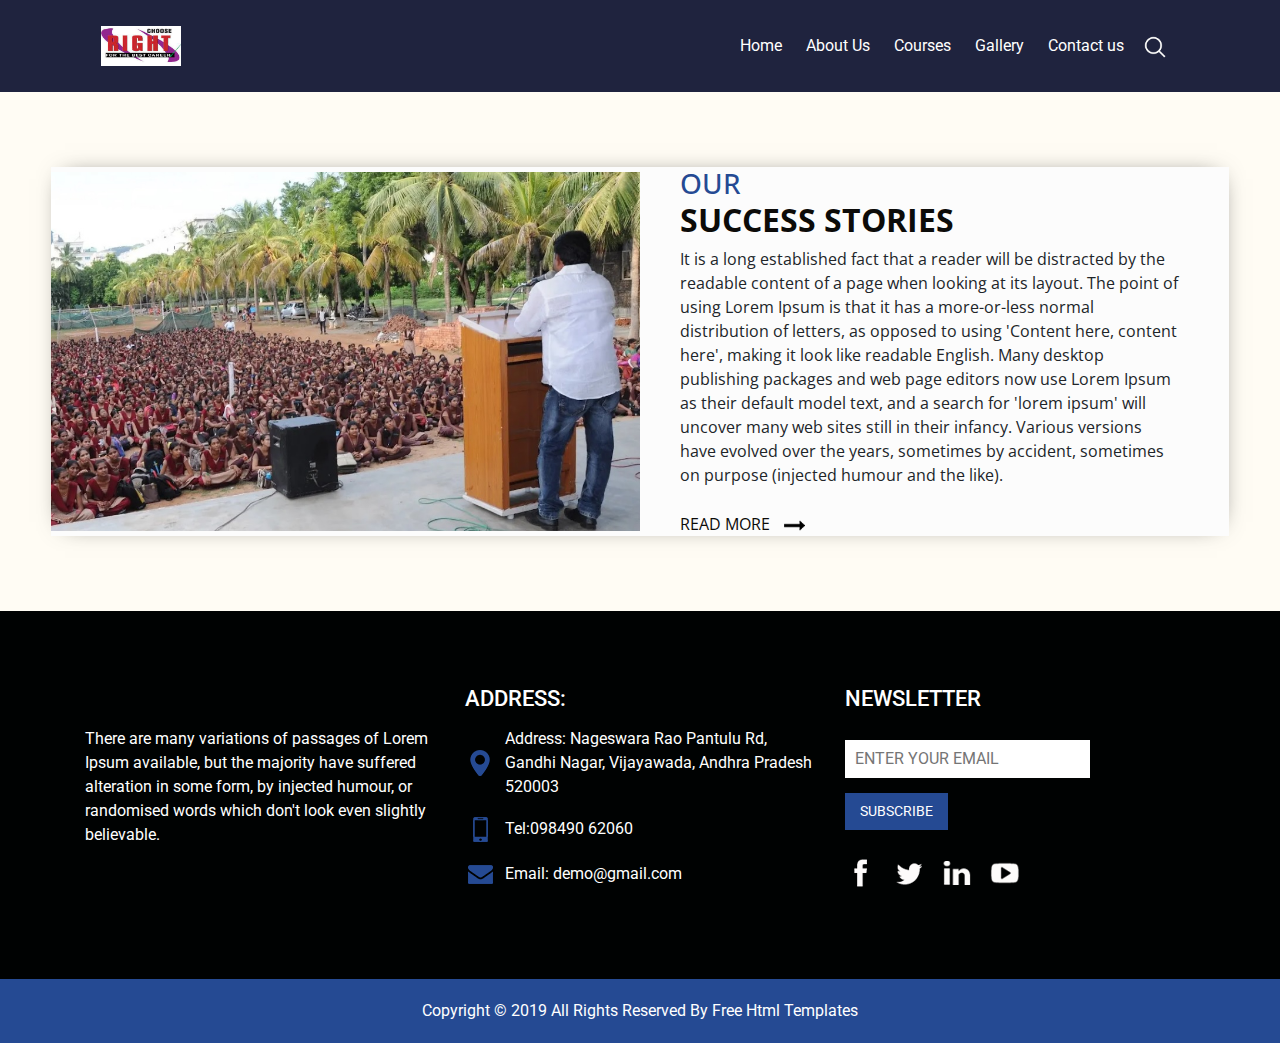
<file: blog.html>
<!DOCTYPE html>
<html>

<head>
  <!-- Basic -->
  <meta charset="utf-8" />
  <meta http-equiv="X-UA-Compatible" content="IE=edge" />
  <!-- Mobile Metas -->
  <meta name="viewport" content="width=device-width, initial-scale=1, shrink-to-fit=no" />
  <!-- Site Metas -->
  <meta name="keywords" content="" />
  <meta name="description" content="" />
  <meta name="author" content="" />

  <title>Right Computers</title>

  <!-- slider stylesheet -->
  <link rel="stylesheet" type="text/css"
    href="https://cdnjs.cloudflare.com/ajax/libs/OwlCarousel2/2.1.3/assets/owl.carousel.min.css" />

  <!-- bootstrap core css -->
  <link rel="stylesheet" type="text/css" href="css/bootstrap.css" />

  <!-- fonts style -->
  <link href="https://fonts.googleapis.com/css?family=Open+Sans:300,400,600,700|Roboto:400,500&display=swap"
    rel="stylesheet" />
  <!-- Custom styles for this template -->
  <link href="css/style.css" rel="stylesheet" />
  <!-- responsive style -->
  <link href="css/responsive.css" rel="stylesheet" />
</head>

<body>
  <!-- header section strats -->
  <header class="header_section">
    <div class="container">
      <nav class="navbar navbar-expand-lg custom_nav-container ">
        <a class="navbar-brand" href="#">
          <div class="logo_box">
            <img src="images/logo.png" alt="" />
          </div>
        </a>
        <button class="navbar-toggler" type="button" data-toggle="collapse" data-target="#navbarSupportedContent"
          aria-controls="navbarSupportedContent" aria-expanded="false" aria-label="Toggle navigation">
          <span class="navbar-toggler-icon"></span>
        </button>

        <div class="collapse navbar-collapse" id="navbarSupportedContent">
          <ul class="navbar-nav ml-auto mr-2">
            <li class="nav-item active">
              <a class="nav-link" href="index.html">Home <span class="sr-only">(current)</span></a>
            </li>
            <li class="nav-item">
              <a class="nav-link" href="about.html">About Us </a>
            </li>
            <li class="nav-item">
              <a class="nav-link" href="courses.html">Courses</a>
            </li>
            <li class="nav-item">
              <a class="nav-link" href="blog.html">Gallery</a>
            </li>
            <li class="nav-item">
              <a class="nav-link" href="contact.html">Contact us</a>
            </li>
          </ul>
          <form class="form-inline my-2 my-lg-0">
            <input class="form-control nav_search-input mr-sm-2 d-none" type="search" placeholder="Search courses"
              aria-label="Search" value="" />
            <button class="btn  my-2 my-sm-0 nav_search-btn" type="submit"></button>
          </form>
        </div>
      </nav>
    </div>
  </header>
  <!-- end header section -->



  <!-- story section -->
  <div class="layout_padding">

    <section class="layout_padding story_section ">
      <div class="container-fluid">
        <div class="row">
          <div class=" col-md-6">
            <div>
              <img class="img-fluid" src="images/security.jpg" alt="" />
            </div>
          </div>
          <div class=" col-md-6">
            <div class="story_detail">
              <h3>
                Our
              </h3>
              <h2>
                Success Stories
              </h2>
              <p>
                It is a long established fact that a reader will be distracted by the readable content of a page when
                looking at its layout. The point of using Lorem Ipsum is that it has a more-or-less normal distribution
                of
                letters, as opposed to using 'Content here, content here', making it look like readable English. Many
                desktop publishing packages and web page editors now use Lorem Ipsum as their default model text, and a
                search for 'lorem ipsum' will uncover many web sites still in their infancy. Various versions have
                evolved
                over the years, sometimes by accident, sometimes on purpose (injected humour and the like).
              </p>
              <div class="story_detail-btn">
                <a href="">
                  <span>
                    Read More
                  </span>
                  <img src="images/arrow-black.png" alt="" class="ml-2" />
                </a>
              </div>
            </div>
          </div>
        </div>
      </div>
    </section>
  </div>

  <!-- end story section -->



  <!-- info section -->
  <section class="info_section layout_padding">
    <div class="container">
      <div class="row">
        <div class=" col-md-4 info_detail">
          <div>
            <p>
              There are many variations of passages of Lorem Ipsum available, but the majority have suffered alteration
              in some form, by injected humour, or randomised words which don't look even slightly believable.
            </p>
          </div>
        </div>
        <div class=" col-md-4 address_container">
          <div>
            <h3>
              Address:
            </h3>
            <div class="address_link-container">
              <a href="">
                <img src="images/location.png" alt="">
                <span> Address: Nageswara Rao Pantulu Rd, Gandhi Nagar, Vijayawada, Andhra Pradesh 520003
                </span>
              </a>
              <a href="">
                <img src="images/phone.png" alt="">
                <span> Tel:098490 62060
                </span>
              </a>
              <a href="">
                <img src="images/mail.png" alt="">
                <span>
                  Email: demo@gmail.com
                </span>
              </a>
            </div>
          </div>
        </div>
        <div class=" col-md-4 news_container">
          <div>
            <div>
              <h3>
                newsletter

              </h3>
              <form action="">
                <input type="email" placeholder="ENTER YOUR EMAIL">
                <div>
                  <button type="submit">
                    Subscribe
                  </button>
                </div>
              </form>
            </div>
            <div class="social_container">
              <div>
                <img src="images/fb.png" alt="">
              </div>
              <div>
                <img src="images/twitter.png" alt="">
              </div>
              <div>
                <img src="images/linkedin.png" alt="">
              </div>
              <div>
                <img src="images/youtube.png" alt="">
              </div>
            </div>
          </div>
        </div>
      </div>
    </div>
  </section>

  <!-- end info section -->


  <!-- footer section -->
  <section class="container-fluid footer_section">
    <p>
      Copyright &copy; 2019 All Rights Reserved By
      <a href="https://html.design/">Free Html Templates</a>
    </p>
  </section>
  <!-- footer section -->

  <script type="text/javascript" src="js/jquery-3.6.0.min.js"></script>
  <script type="text/javascript" src="js/bootstrap.js"></script>
  <script type="text/javascript" src="https://cdnjs.cloudflare.com/ajax/libs/OwlCarousel2/2.2.1/owl.carousel.min.js">
  </script>
  <script type="text/javascript">
    $(".owl-carousel").owlCarousel({
      loop: true,
      margin: 20,
      nav: true,
      navText: [],
      autoplay: true,
      autoplayHoverPause: true,
      responsive: {
        0: {
          items: 1
        },
        600: {
          items: 2
        },
        1000: {
          items: 3
        }
      }
    });
  </script>

  <script>
    $(".nav_search-btn").click(function () {
      if ($(".nav_search-input").hasClass("d-none")) {
        event.preventDefault();
        $(".nav_search-input")
          .animate({
              left: "-1000px"
            },
            "1000000"
          )
          .removeClass("d-none");
      } else {
        $(".nav_search-input")
          .animate({
              left: "0px"
            },
            "1000000"
          )
          .addClass("d-none");
      }
    });
  </script>



</body>

</html>
</file>
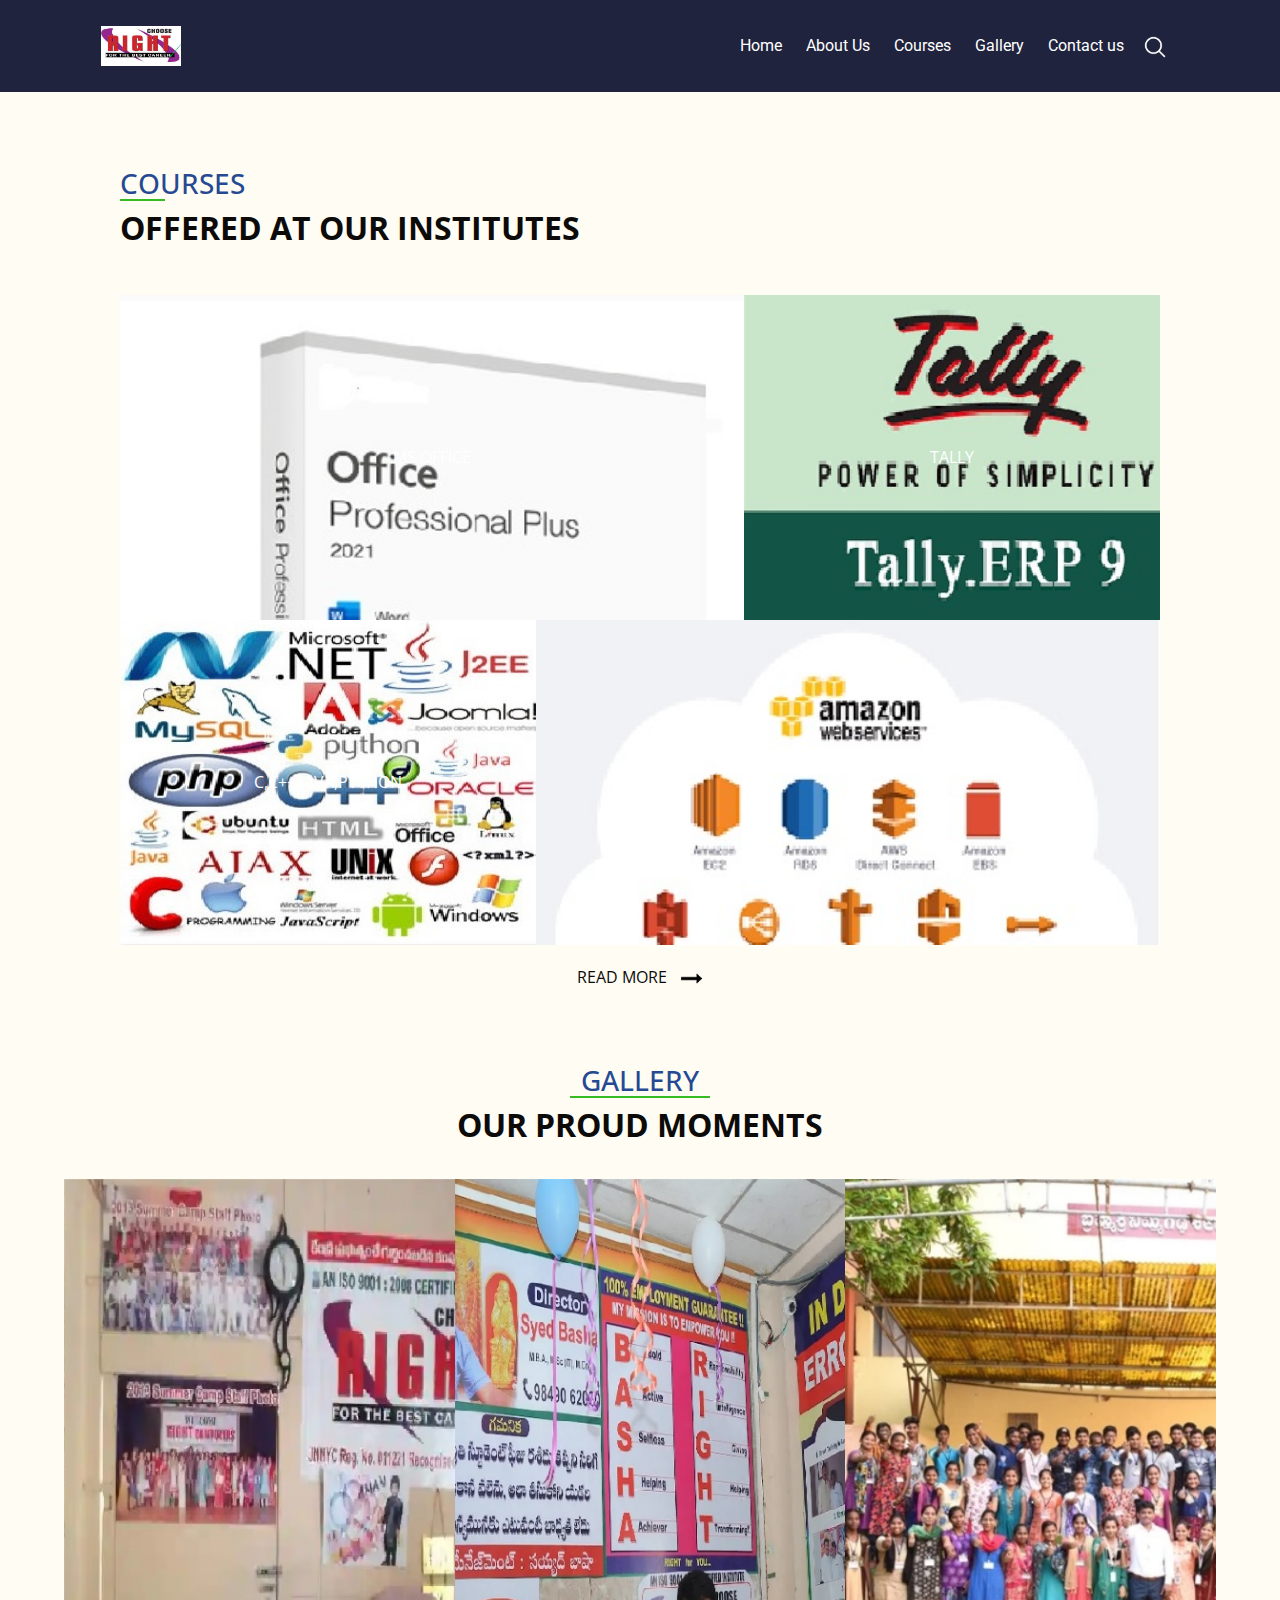
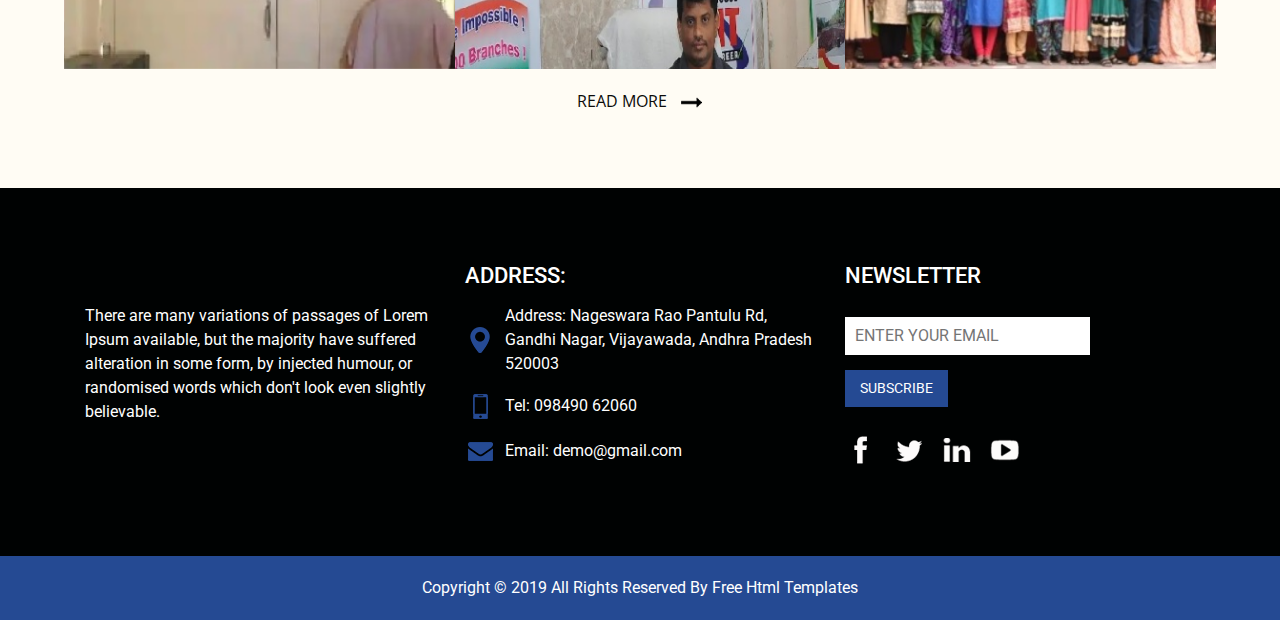
<file: courses.html>
<!DOCTYPE html>
<html>

<head>
  <!-- Basic -->
  <meta charset="utf-8" />
  <meta http-equiv="X-UA-Compatible" content="IE=edge" />
  <!-- Mobile Metas -->
  <meta name="viewport" content="width=device-width, initial-scale=1, shrink-to-fit=no" />
  <!-- Site Metas -->
  <meta name="keywords" content="" />
  <meta name="description" content="" />
  <meta name="author" content="" />

  <title>Right Computers</title>

  <!-- slider stylesheet -->
  <link rel="stylesheet" type="text/css"
    href="https://cdnjs.cloudflare.com/ajax/libs/OwlCarousel2/2.1.3/assets/owl.carousel.min.css" />

  <!-- bootstrap core css -->
  <link rel="stylesheet" type="text/css" href="css/bootstrap.css" />

  <!-- fonts style -->
  <link href="https://fonts.googleapis.com/css?family=Open+Sans:300,400,600,700|Roboto:400,500&display=swap"
    rel="stylesheet" />
  <!-- Custom styles for this template -->
  <link href="css/style.css" rel="stylesheet" />
  <!-- responsive style -->
  <link href="css/responsive.css" rel="stylesheet" />
</head>

<body>
  <!-- header section strats -->
  <header class="header_section">
    <div class="container">
      <nav class="navbar navbar-expand-lg custom_nav-container ">
        <a class="navbar-brand" href="#">
          <div class="logo_box">
            <img src="images/logo.png" alt="" />
          </div>
        </a>
        <button class="navbar-toggler" type="button" data-toggle="collapse" data-target="#navbarSupportedContent"
          aria-controls="navbarSupportedContent" aria-expanded="false" aria-label="Toggle navigation">
          <span class="navbar-toggler-icon"></span>
        </button>

        <div class="collapse navbar-collapse" id="navbarSupportedContent">
          <ul class="navbar-nav ml-auto mr-2">
            <li class="nav-item active">
              <a class="nav-link" href="index.html">Home <span class="sr-only">(current)</span></a>
            </li>
            <li class="nav-item">
              <a class="nav-link" href="about.html">About Us </a>
            </li>
            <li class="nav-item">
              <a class="nav-link" href="courses.html">Courses</a>
            </li>
            <li class="nav-item">
              <a class="nav-link" href="blog.html">Gallery</a>
            </li>
            <li class="nav-item">
              <a class="nav-link" href="contact.html">Contact us</a>
            </li>
          </ul>
          <form class="form-inline my-2 my-lg-0">
            <input class="form-control nav_search-input mr-sm-2 d-none" type="search" placeholder="Search courses"
              aria-label="Search" value="" />
            <button class="btn  my-2 my-sm-0 nav_search-btn" type="submit"></button>
          </form>
        </div>
      </nav>
    </div>
  </header>
  <!-- end header section -->





  <!-- service section -->
  <section class="service_section layout_padding-top">
    <div class="container">
      <div class="service_detail">
        <h3>
          Courses
        </h3>
        <h2>
          Offered at our institutes
        </h2>
      </div>
      <div class="service_img-container">
        <div class="service_img-box i-box-1">
          <a href="">  MS Office</a>
        </div>
        <div class="service_img-box i-box-2">
          <a href="">Tally </a>
        </div>
        <div class="service_img-box i-box-3">
          <a href="">C,C++,JAVA,Python </a>
        </div>
        <div class="service_img-box i-box-4">
          <a href=""> AWS</a>
        </div>
      </div>
      <div class="service_btn">
        <a href="">
          <span>
            Read More
          </span>
          <img src="images/arrow-black.png" alt="" class="ml-2" />
        </a>
      </div>
    </div>
  </section>
  <!-- end service section -->

  <!-- security section -->

  <section class="security_section layout_padding">
    <h3>
      Gallery


    </h3>
    <h2>
      Our proud moments
    </h2>
    <div class="security_container">
      <div class="carousel-wrap">
        <div class="owl-carousel">
          <div class="item">
            <div class="security_img-box i-box-1">
              <a href=""> View More</a>
            </div>
          </div>
          <div class="item">
            <div class="security_img-box i-box-2">
              <a href=""> View More</a>
            </div>
          </div>
          <div class="item">
            <div class="security_img-box i-box-3">
              <a href=""> View More</a>
            </div>
          </div>

        </div>
      </div>
    </div>
    <div class="security_btn">
      <a href="">
        <span>
          Read More
        </span>
        <img src="images/arrow-black.png" alt="" class="ml-2" />
      </a>
    </div>
  </section>
  <!-- end security section -->






  <!-- info section -->
  <section class="info_section layout_padding">
    <div class="container">
      <div class="row">
        <div class=" col-md-4 info_detail">
          <div>
            <p>
              There are many variations of passages of Lorem Ipsum available, but the majority have suffered alteration
              in some form, by injected humour, or randomised words which don't look even slightly believable.
            </p>
          </div>
        </div>
        <div class=" col-md-4 address_container">
          <div>
            <h3>
              Address:
            </h3>
            <div class="address_link-container">
              <a href="">
                <img src="images/location.png" alt="">
                <span> Address: Nageswara Rao Pantulu Rd, Gandhi Nagar, Vijayawada, Andhra Pradesh 520003
                </span>
              </a>
              <a href="">
                <img src="images/phone.png" alt="">
                <span> Tel: 098490 62060
                </span>
              </a>
              <a href="">
                <img src="images/mail.png" alt="">
                <span>
                  Email: demo@gmail.com
                </span>
              </a>
            </div>
          </div>
        </div>
        <div class=" col-md-4 news_container">
          <div>
            <div>
              <h3>
                newsletter

              </h3>
              <form action="">
                <input type="email" placeholder="ENTER YOUR EMAIL">
                <div>
                  <button type="submit">
                    Subscribe
                  </button>
                </div>
              </form>
            </div>
            <div class="social_container">
              <div>
                <img src="images/fb.png" alt="">
              </div>
              <div>
                <img src="images/twitter.png" alt="">
              </div>
              <div>
                <img src="images/linkedin.png" alt="">
              </div>
              <div>
                <img src="images/youtube.png" alt="">
              </div>
            </div>
          </div>
        </div>
      </div>
    </div>
  </section>

  <!-- end info section -->


  <!-- footer section -->
  <section class="container-fluid footer_section">
    <p>
      Copyright &copy; 2019 All Rights Reserved By
      <a href="https://html.design/">Free Html Templates</a>
    </p>
  </section>
  <!-- footer section -->

  <script type="text/javascript" src="js/jquery-3.6.0.min.js"></script>
  <script type="text/javascript" src="js/bootstrap.js"></script>
  <script type="text/javascript" src="https://cdnjs.cloudflare.com/ajax/libs/OwlCarousel2/2.2.1/owl.carousel.min.js">
  </script>
  <script type="text/javascript">
    $(".owl-carousel").owlCarousel({
      loop: true,
      margin: 20,
      nav: true,
      navText: [],
      autoplay: true,
      autoplayHoverPause: true,
      responsive: {
        0: {
          items: 1
        },
        600: {
          items: 2
        },
        1000: {
          items: 3
        }
      }
    });
  </script>

  <script>
    $(".nav_search-btn").click(function () {
      if ($(".nav_search-input").hasClass("d-none")) {
        event.preventDefault();
        $(".nav_search-input")
          .animate({
              left: "-1000px"
            },
            "1000000"
          )
          .removeClass("d-none");
      } else {
        $(".nav_search-input")
          .animate({
              left: "0px"
            },
            "1000000"
          )
          .addClass("d-none");
      }
    });
  </script>



</body>

</html>
</file>
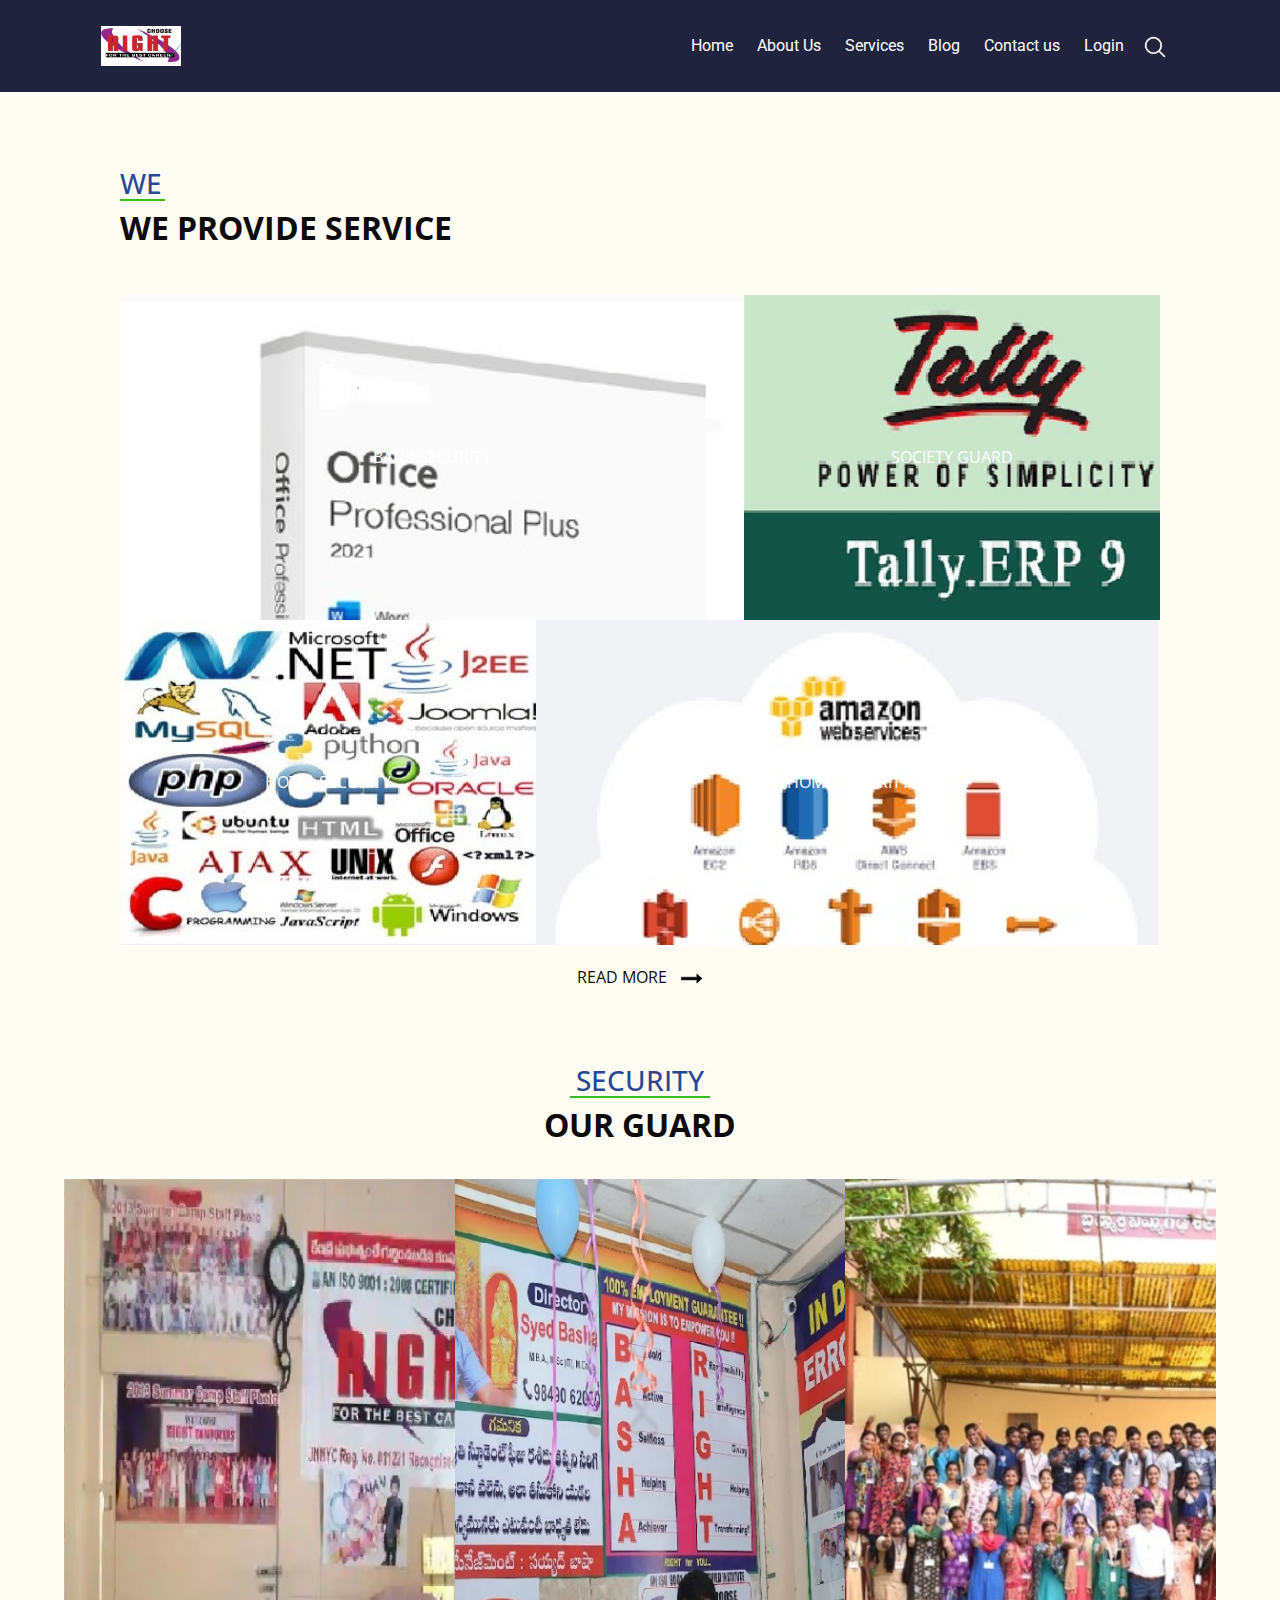
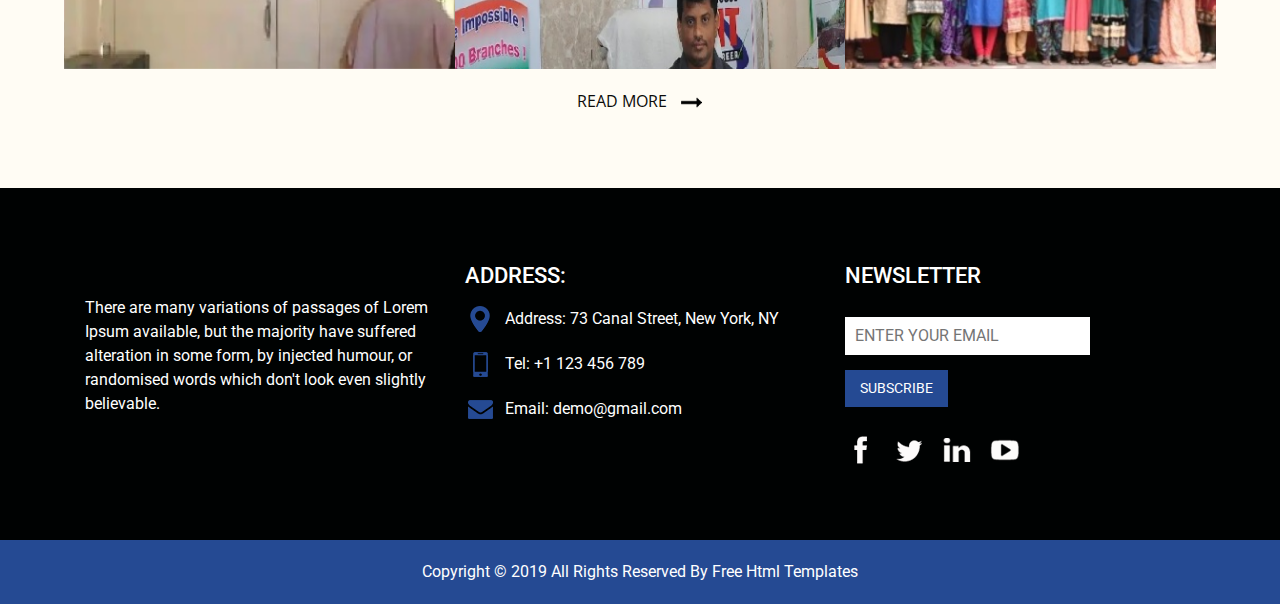
<file: service.html>
<!DOCTYPE html>
<html>

<head>
  <!-- Basic -->
  <meta charset="utf-8" />
  <meta http-equiv="X-UA-Compatible" content="IE=edge" />
  <!-- Mobile Metas -->
  <meta name="viewport" content="width=device-width, initial-scale=1, shrink-to-fit=no" />
  <!-- Site Metas -->
  <meta name="keywords" content="" />
  <meta name="description" content="" />
  <meta name="author" content="" />

  <title>Royal</title>

  <!-- slider stylesheet -->
  <link rel="stylesheet" type="text/css"
    href="https://cdnjs.cloudflare.com/ajax/libs/OwlCarousel2/2.1.3/assets/owl.carousel.min.css" />

  <!-- bootstrap core css -->
  <link rel="stylesheet" type="text/css" href="css/bootstrap.css" />

  <!-- fonts style -->
  <link href="https://fonts.googleapis.com/css?family=Open+Sans:300,400,600,700|Roboto:400,500&display=swap"
    rel="stylesheet" />
  <!-- Custom styles for this template -->
  <link href="css/style.css" rel="stylesheet" />
  <!-- responsive style -->
  <link href="css/responsive.css" rel="stylesheet" />
</head>

<body>
  <!-- header section strats -->
  <header class="header_section">
    <div class="container">
      <nav class="navbar navbar-expand-lg custom_nav-container ">
        <a class="navbar-brand" href="#">
          <div class="logo_box">
            <img src="images/logo.png" alt="" />
          </div>
        </a>
        <button class="navbar-toggler" type="button" data-toggle="collapse" data-target="#navbarSupportedContent"
          aria-controls="navbarSupportedContent" aria-expanded="false" aria-label="Toggle navigation">
          <span class="navbar-toggler-icon"></span>
        </button>

        <div class="collapse navbar-collapse" id="navbarSupportedContent">
          <ul class="navbar-nav ml-auto mr-2">
            <li class="nav-item active">
              <a class="nav-link" href="index.html">Home <span class="sr-only">(current)</span></a>
            </li>
            <li class="nav-item">
              <a class="nav-link" href="about.html">About Us </a>
            </li>
            <li class="nav-item">
              <a class="nav-link" href="service.html">Services</a>
            </li>
            <li class="nav-item">
              <a class="nav-link" href="blog.html">Blog</a>
            </li>
            <li class="nav-item">
              <a class="nav-link" href="contact.html">Contact us</a>
            </li>
            <li class="nav-item">
              <a class="nav-link" href="#">Login </a>
            </li>
          </ul>
          <form class="form-inline my-2 my-lg-0">
            <input class="form-control nav_search-input mr-sm-2 d-none" type="search" placeholder="Search"
              aria-label="Search" value="" />
            <button class="btn  my-2 my-sm-0 nav_search-btn" type="submit"></button>
          </form>
        </div>
      </nav>
    </div>
  </header>
  <!-- end header section -->





  <!-- service section -->
  <section class="service_section layout_padding-top">
    <div class="container">
      <div class="service_detail">
        <h3>
          We
        </h3>
        <h2>
          we provide service
        </h2>
      </div>
      <div class="service_img-container">
        <div class="service_img-box i-box-1">
          <a href=""> Bank security</a>
        </div>
        <div class="service_img-box i-box-2">
          <a href="">society Guard </a>
        </div>
        <div class="service_img-box i-box-3">
          <a href="">Hotel Security </a>
        </div>
        <div class="service_img-box i-box-4">
          <a href=""> Home security</a>
        </div>
      </div>
      <div class="service_btn">
        <a href="">
          <span>
            Read More
          </span>
          <img src="images/arrow-black.png" alt="" class="ml-2" />
        </a>
      </div>
    </div>
  </section>
  <!-- end service section -->

  <!-- security section -->

  <section class="security_section layout_padding">
    <h3>
      Security


    </h3>
    <h2>
      Our Guard
    </h2>
    <div class="security_container">
      <div class="carousel-wrap">
        <div class="owl-carousel">
          <div class="item">
            <div class="security_img-box i-box-1">
              <a href=""> View More</a>
            </div>
          </div>
          <div class="item">
            <div class="security_img-box i-box-2">
              <a href=""> View More</a>
            </div>
          </div>
          <div class="item">
            <div class="security_img-box i-box-3">
              <a href=""> View More</a>
            </div>
          </div>

        </div>
      </div>
    </div>
    <div class="security_btn">
      <a href="">
        <span>
          Read More
        </span>
        <img src="images/arrow-black.png" alt="" class="ml-2" />
      </a>
    </div>
  </section>
  <!-- end security section -->






  <!-- info section -->
  <section class="info_section layout_padding">
    <div class="container">
      <div class="row">
        <div class=" col-md-4 info_detail">
          <div>
            <p>
              There are many variations of passages of Lorem Ipsum available, but the majority have suffered alteration
              in some form, by injected humour, or randomised words which don't look even slightly believable.
            </p>
          </div>
        </div>
        <div class=" col-md-4 address_container">
          <div>
            <h3>
              Address:
            </h3>
            <div class="address_link-container">
              <a href="">
                <img src="images/location.png" alt="">
                <span> Address: 73 Canal Street, New York, NY
                </span>
              </a>
              <a href="">
                <img src="images/phone.png" alt="">
                <span> Tel: +1 123 456 789
                </span>
              </a>
              <a href="">
                <img src="images/mail.png" alt="">
                <span>
                  Email: demo@gmail.com
                </span>
              </a>
            </div>
          </div>
        </div>
        <div class=" col-md-4 news_container">
          <div>
            <div>
              <h3>
                newsletter

              </h3>
              <form action="">
                <input type="email" placeholder="ENTER YOUR EMAIL">
                <div>
                  <button type="submit">
                    Subscribe
                  </button>
                </div>
              </form>
            </div>
            <div class="social_container">
              <div>
                <img src="images/fb.png" alt="">
              </div>
              <div>
                <img src="images/twitter.png" alt="">
              </div>
              <div>
                <img src="images/linkedin.png" alt="">
              </div>
              <div>
                <img src="images/youtube.png" alt="">
              </div>
            </div>
          </div>
        </div>
      </div>
    </div>
  </section>

  <!-- end info section -->


  <!-- footer section -->
  <section class="container-fluid footer_section">
    <p>
      Copyright &copy; 2019 All Rights Reserved By
      <a href="https://html.design/">Free Html Templates</a>
    </p>
  </section>
  <!-- footer section -->

  <script type="text/javascript" src="js/jquery-3.6.0.min.js"></script>
  <script type="text/javascript" src="js/bootstrap.js"></script>
  <script type="text/javascript" src="https://cdnjs.cloudflare.com/ajax/libs/OwlCarousel2/2.2.1/owl.carousel.min.js">
  </script>
  <script type="text/javascript">
    $(".owl-carousel").owlCarousel({
      loop: true,
      margin: 20,
      nav: true,
      navText: [],
      autoplay: true,
      autoplayHoverPause: true,
      responsive: {
        0: {
          items: 1
        },
        600: {
          items: 2
        },
        1000: {
          items: 3
        }
      }
    });
  </script>

  <script>
    $(".nav_search-btn").click(function () {
      if ($(".nav_search-input").hasClass("d-none")) {
        event.preventDefault();
        $(".nav_search-input")
          .animate({
              left: "-1000px"
            },
            "1000000"
          )
          .removeClass("d-none");
      } else {
        $(".nav_search-input")
          .animate({
              left: "0px"
            },
            "1000000"
          )
          .addClass("d-none");
      }
    });
  </script>



</body>

</html>
</file>
<file: css/style.css>
body {
  font-family: "Open Sans", sans-serif;
  background-color: #fffcf4;
}

.layout_padding {
  padding: 75px 0;
}

.layout_padding-top {
  padding-top: 75px;
}

.layout_padding-bottom {
  padding-bottom: 75px;
}

/*header section*/

.header_section {
  font-family: "Roboto", sans-serif;
  background-color: #1f233e;
  color: #fff;
  min-height: 90px;
  padding: 1% 0;
}

.custom_nav-container.navbar-expand-lg .navbar-nav .nav-link {
  color: #fff;
  padding-left: 12px;
  padding-right: 12px;
}

a,
a:hover,
a:focus {
  text-decoration: none;
}

.btn,
.btn:focus {
  outline: none !important;
  box-shadow: none;
}

.custom_nav-container .navbar-toggler {
  border-color: #fff;
  outline: none;
}

.custom_nav-container .navbar-toggler .navbar-toggler-icon {
  background-image: url(../images/menu.png);
}

.custom_nav-container .nav_search-btn {
  background-image: url(../images/search-icon.png);

  background-size: 22px;
  background-repeat: no-repeat;
  background-position-y: 7px;
  width: 35px;
  height: 35px;
  padding: 0;
  border: none;
}

.navbar {
}

.nav-link:hover {
  color: #fefefe;
}

.logo_box {
  width: 80px;
}

.logo_box img {
  width: 100%;
}

.call_to_btn {
  display: inline-block;
  color: #fefefe;
  padding: 10px 35px;
  background-color: #f6bb08;
  margin-top: 5%;
  margin-bottom: 20%;
  border-radius: 0;
}

/*end header section*/

/* slider section */

.slider_section {
  height: calc(100vh - 90px);
}

.slider_section .carousel-indicators {
  top: 50%;
  left: -75px;
  transform: translateY(-50%);
  display: block;
  bottom: unset;
  right: unset;
}

.slider_section .carousel-indicators li {
  width: 16px;
  height: 16px;
  opacity: 1;
  margin: 0 auto;
}

.slider_section .carousel-indicators .active {
  width: 24px;
  height: 24px;
  background-color: #2561db;
}

.carousel-control-prev,
.carousel-control-next {
  display: none;
}

.vert .carousel-item-next.carousel-item-left,
.vert .carousel-item-prev.carousel-item-right {
  -webkit-transform: translate3d(0, 0, 0);
  transform: translate3d(0, 0, 0);
}

.vert .carousel-item-next,
.vert .active.carousel-item-right {
  -webkit-transform: translate3d(0, 100%, 0);
  transform: translate3d(0, 100% 0);
}

.vert .carousel-item-prev,
.vert .active.carousel-item-left {
  -webkit-transform: translate3d(0, -100%, 0);
  transform: translate3d(0, -100%, 0);
}

.slider_section .slider_box {
  display: flex;
  position: relative;
  height: calc(100vh - 90px);
  background-image: url(../images/banner.jpg);
  background-size: cover;
  background-repeat: no-repeat;
}

.slider_section .slider_box .fixed_company-detail {
  position: absolute;
  top: 50%;
  right: 10%;
  transform: translate(-50%, -50%);
}

.slider_section .slider_box .fixed_company-detail p {
  width: 12px;
  text-align: center;
  word-break: break-word;
  color: #fff;
  text-transform: uppercase;
}

.slider_section .slider_box .slider-detail {
  color: #fff;
  width: 60%;
  margin-top: 14%;
  margin-left: 20%;
}

.slider_section .slider_box .slider-detail .slider_detail-heading h2 {
  font-weight: 100;
  text-transform: uppercase;
}

.slider_section .slider_box .slider-detail .slider_detail-heading h1 {
  font-weight: 700;
  text-transform: uppercase;
}

.slider_section .slider_box .slider-detail .slider_detail-text {
  width: 55%;
  color: #f8fafd;
}

.slider_section .slider_box .slider-detail .slider_detail-btn {
  display: flex;
}

.slider_section .slider_box .slider-detail .slider_detail-btn a {
  margin-top: 28px;
  padding: 16px 20px;
  background-color: #2561db;
  color: #fff;
}

/* end slider section */

/* welcome section */
.welcome_section {
}

.welcome_section .col-md-6 {
  padding: 0 4%;
}

.welcome_detail {
  width: 75%;
}

.welcome_detail h2 {
  text-transform: uppercase;
  color: #0c0b09;
  font-weight: bold;
}

.welcome_detail h3 {
  text-transform: uppercase;
  color: #254a93;
  position: relative;
}

.welcome_detail h3::after {
  position: absolute;
  bottom: 0;
  left: 0;
  content: "";
  height: 1.5px;
  width: 140px;
  background-color: #36bb25;
}

.welcome_detail h2,
.welcome_detail p,
.welcome_detail .welcome_detail-btn {
  margin-top: 25px;
}

.welcome_section .welcome_detail-btn a,
.welcome_section .welcome_detail-btn a:hover {
  text-transform: uppercase;

  color: #0c0b09;
}

.welcome_section .welcome_detail-btn a img {
  width: 25px;
}

/* end welcome section */

/* service section */

.service_section .container {
  padding: 0 50px;
}

.service_detail h2 {
  text-transform: uppercase;
  color: #0c0b09;
  font-weight: bold;
}

.service_detail h3 {
  text-transform: uppercase;
  color: #254a93;
  position: relative;
}

.service_detail h3::after {
  position: absolute;
  bottom: 0;
  left: 0;
  content: "";
  height: 1.5px;
  width: 45px;
  background-color: #36bb25;
}

.service_section .service_img-container {
  display: flex;
  flex-wrap: wrap;
  padding-top: 40px;
}

.service_section .service_img-container .service_img-box {
  display: flex;
  justify-content: center;
  align-items: center;
  min-width: 300px;
  height: 325px;
  background-size: cover;
}

.service_img-container .service_img-box.i-box-1 {
  width: 60%;
  background-image: url(../images/s-1.jpg);
}

.service_img-container .service_img-box.i-box-2 {
  width: 40%;
  background-image: url(../images/s-2.jpg);
}

.service_img-container .service_img-box.i-box-3 {
  width: 40%;
  background-image: url(../images/s-3.jpg);
}

.service_img-container .service_img-box.i-box-4 {
  width: 60%;
  background-image: url(../images/s-4.jpg);
}

.service_section .service_img-container a,
.service_section .service_img-container a:hover {
  color: #fff;
  text-transform: uppercase;
  padding: 15px 40px;
}

.service_section .service_img-container .service_img-box:hover {
  cursor: pointer;
}

.service_section .service_img-container .service_img-box:hover a {
  background-color: #2561db;
}

.service_btn {
  margin-top: 20px;
  display: flex;
  justify-content: center;
}

.service_btn a,
.service_btn a:hover {
  text-transform: uppercase;

  color: #0c0b09;
}

.service_btn a img {
  width: 25px;
}

/* end service section */

/* security section */
.security_section {
}

.security_section h2 {
  text-transform: uppercase;
  color: #0c0b09;
  font-weight: bold;
  text-align: center;
  margin-bottom: 35px;
}

.security_section h3 {
  text-transform: uppercase;
  color: #254a93;
  position: relative;
  text-align: center;
}

.security_section h3::after {
  position: absolute;
  bottom: 0;
  left: 50%;
  transform: translateX(-50%);
  content: "";
  height: 1.5px;
  width: 140px;
  background-color: #36bb25;
}

.security_section .security_container {
  width: 90%;
  margin: 0 auto;
}

.security_section .security_img-box {
  display: flex;
  justify-content: center;
  align-items: center;
  background-size: cover;
  width: 450px;
  height: 490px;
  margin: 0 auto;
  z-index: 999;
}

.security_section .security_img-box.i-box-1 {
  background-image: url(../images/security-1.jpg);
}

.security_section .security_img-box.i-box-2 {
  background-image: url(../images/security-2.jpg);
}

.security_section .security_img-box.i-box-3 {
  background-image: url(../images/security-3.jpg);
}

.security_section .security_img-box a {
  display: none;
  opacity: 0;
  text-transform: uppercase;
  padding: 8px 12px;
  border: 1.5px solid #f0f0f0;
  color: #fff;
}

.security_section .security_img-box:hover a {
  display: inline-block;
  opacity: 1;
}

.security_btn {
  margin-top: 20px;
  display: flex;
  justify-content: center;
}

.security_btn a,
.security_btn a:hover {
  text-transform: uppercase;

  color: #0c0b09;
}

.security_btn a img {
  width: 25px;
}

.owl-carousel .owl-nav,
.owl-carousel .owl-nav.disabled {
  display: flex;
  justify-content: space-between;
  width: 100%;
  z-index: 0;
}

.owl-carousel .owl-nav .owl-next,
.owl-carousel .owl-nav .owl-prev {
  position: absolute;
  top: 50%;
  background-color: #254a93;
  width: 70px;
  height: 40px;
  background-repeat: no-repeat;
  background-size: 22px;
  background-position: 50%;
  transform: translateY(-50%);
}

.owl-carousel .owl-nav .owl-next {
  right: -25px;
  background-image: url(../images/right-arrow.png);
}

.owl-carousel .owl-nav .owl-prev {
  left: -25px;
  background-image: url(../images/left-arrow.png);
}

/* end security section */

.story_section {
  padding: 0 4%;
}

.story_section .container-fluid {
  -webkit-box-shadow: 1px -1px 24px -13px rgba(0, 0, 0, 0.75);
  -moz-box-shadow: 1px -1px 24px -13px rgba(0, 0, 0, 0.75);
  box-shadow: 1px -1px 24px -13px rgba(0, 0, 0, 0.75);
}

.story_section .col-md-6 {
  padding: 0;
  display: flex;
  align-items: center;
  background-color: #fcfcfc;
}

.story_detail {
  margin-left: 40px;
}

.story_detail h2 {
  text-transform: uppercase;
  color: #0c0b09;
  font-weight: bold;
}

.story_detail h3 {
  text-transform: uppercase;
  color: #254a93;

  margin: 0;
}

.story_detail {
  width: 85%;
}

.story_detail .story_detail-btn {
  margin-top: 25px;
}

.story_section .story_detail-btn a,
.story_section .story_detail-btn a:hover {
  text-transform: uppercase;

  color: #0c0b09;
}

.story_section .story_detail-btn a img {
  width: 25px;
}

.contact_form-container {
  background-image: url(../images/guards.jpg);
}

.contact_form-container form {
  display: flex;
  flex-direction: column;
  align-items: flex-start;
}

.contact_form-container .contact_box {
  background-color: #fff;
  padding: 35px 40px;
  width: 50%;
  height: 60%;
  margin: 100px 50px;
}

.contact_form-container form input,
.contact_form-container form input:focus,
.contact_form-container form input:active {
  border: none;
  background-color: transparent;
  border-bottom: 1px solid #00cc99;
  width: 85%;
  margin-top: 12px;
  outline: none;
}

.contact_form-container form button {
  border: none;
  background-color: #254a93;
  color: #fff;
  padding: 8px 20px;
  margin-top: 15px;
}

.contact_section .row .col-md-6 {
  padding: 0;
}

/* end contact section */

/* info section */
.info_section {
  background-color: #000202;
  font-family: "Roboto", sans-serif;
}

.info_section .info_detail {
  display: flex;
  align-items: center;
}

.info_section .info_detail p {
  color: #fff;
}

.address_link-container {
  display: block;
}

.address_link-container a {
  display: flex;
  color: #fff;
  margin: 15px 0;
  align-items: center;
}

.address_link-container a img {
  margin-right: 10px;
}

.info_section .news_container h3,
.info_section .address_container h3 {
  text-transform: uppercase;
  color: #fff;
  font-size: 22px;
}

.info_section .news_container form {
  margin: 28px 0;
}

.info_section .news_container form input {
  border: none;
  background-color: #fff;
  width: 70%;
  padding: 7px 10px;
}

.info_section .news_container form button {
  border: none;
  background-color: #254a93;
  color: #fff;
  font-size: 14px;
  padding: 8px 15px;
  margin-top: 15px;
  text-transform: uppercase;
}

.info_section .news_container .social_container {
  width: 50%;
  display: flex;
  justify-content: space-between;
}

.info_section .news_container .social_container > div {
}

/* end info section */

/* footer section*/

.footer_section {
  background-color: #254a93;
  padding: 20px 0;
  font-family: "Roboto", sans-serif;
}

.footer_section p {
  color: #fff;
  margin: 0;
  text-align: center;
}

.footer_section a {
  color: #fff;
}

/* end footer section*/
</file>
<file: css/responsive.css>
@media (max-width: 1120px) {}

@media (max-width: 992px) {
    .welcome_detail {
        width: 100%;

    }

    .service_img-container .service_img-box.i-box-1 {
        width: 100%;
    }

    .service_img-container .service_img-box.i-box-2 {
        width: 100%;
    }

    .service_img-container .service_img-box.i-box-3 {
        width: 100%;
    }

    .service_img-container .service_img-box.i-box-4 {
        width: 100%;
    }

    .contact_form-container .contact_box {
        width: 75%;

    }

    .contact_form-container form input,
    .contact_form-container form input:focus,
    .contact_form-container form input:active {
        width: 100%;
    }

    .service_img-container .service_img-box {
        margin-top: 35px;
    }

    .info_section .news_container .social_container {

        width: 100%;
    }

    .owl-carousel .owl-nav,
    .owl-carousel .owl-nav.disabled {

        display: flex;
        position: absolute;
        top: 110%;
        transform: translate(-50%);
        justify-content: space-between;
        width: 40%;
        z-index: 0;
        left: 50%;

    }
}

@media (max-width: 768px) {
    .welcome_detail {

        margin-top: 25px;
    }

    .story_detail {


        margin-top: 25px;

    }

    .contact_form-container form input,
    .contact_form-container form input:focus,
    .contact_form-container form input:active {

        width: 85%;

    }

    .service_section .container {

        padding: 0;

    }

    .col-md-4.address_container {

        margin-top: 25px;

    }

    .col-md-4.news_container {

        margin-top: 25px;

    }

    .contact_section .row .col-md-6 {

        padding: 0;
        display: flex;
        align-items: center;
        justify-content: center;

    }
}

@media (max-width: 576px) {
    .slider_section .slider_box .slider-detail .slider_detail-text {

        width: 85%;
    }

    .service_section .container {

        width: 90%;
    }

    .slider_section .carousel-indicators {

        top: 95%;
        left: 25%;

        display: flex;

        justify-content: space-between;
        width: 100px;
        align-items: center;

    }

    .owl-carousel .owl-nav,
    .owl-carousel .owl-nav.disabled {


        width: 75%;


    }

    .contact_form-container .contact_box {

        width: 85%;

    }

    .contact_form-container .contact_box {


        padding: 35px 35px;

        margin: 100px 25px;

    }

    .contact_form-container form input,
    .contact_form-container form input:focus,
    .contact_form-container form input:active {
        width: 100%;
    }

    .info_section .news_container form input {
        width: 90%;

    }

}

@media (max-width: 480px) {
    .service_section .service_img-container .service_img-box {


        min-width: 275px;
        height: 250px;


    }
}

@media (min-width: 1200px) {}
</file>
